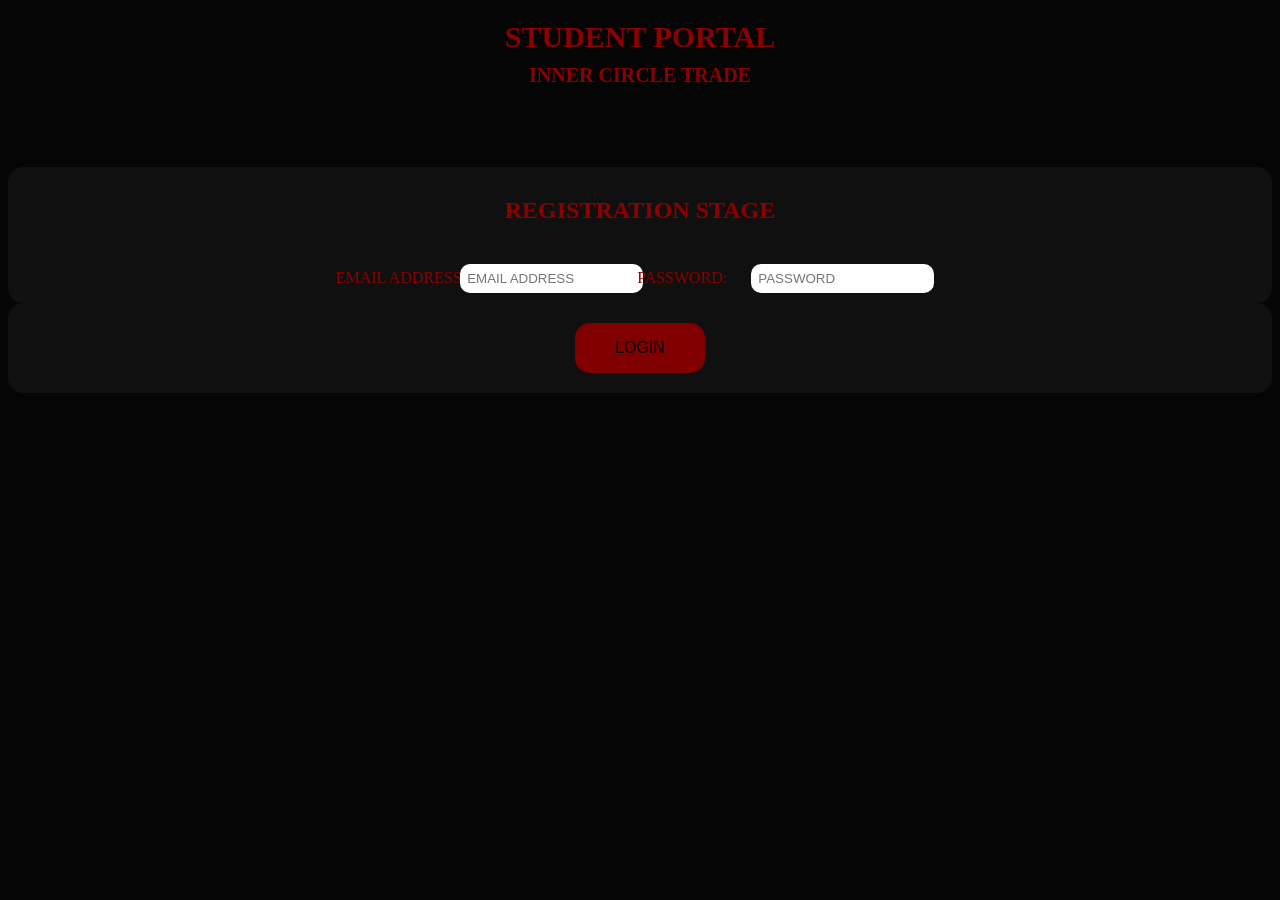
<file: index.html>
<!DOCTYPE html>

<html>
<head>
  <meta name="viewport" content="width=device-width, initial-scale=1.0">
  <title>STUDENT PORTAL</title>
  <link rel="stylesheet" href="ANIMSTYLE.css">
</head>
<body>
  <h1 class="first">
    STUDENT PORTAL
  </h1>
  <h2 class="second">INNER CIRCLE TRADE</h2>
  
  <div class = "seven">
    <h2 class="stage"><b>REGISTRATION STAGE</b></h2>
    <label class="third">EMAIL ADDRESS:</label>
    <input type = "email" placeholder="EMAIL ADDRESS" class ="forth">
    <label class= "fifth">PASSWORD:</label>
    <input type = "pass" placeholder="PASSWORD"class ="six">
  </div>
  <div class="div">
  <a href="presentation.html"><button class= "next">LOGIN</button></a>
  </div>
 
</body>
</html>
</file>
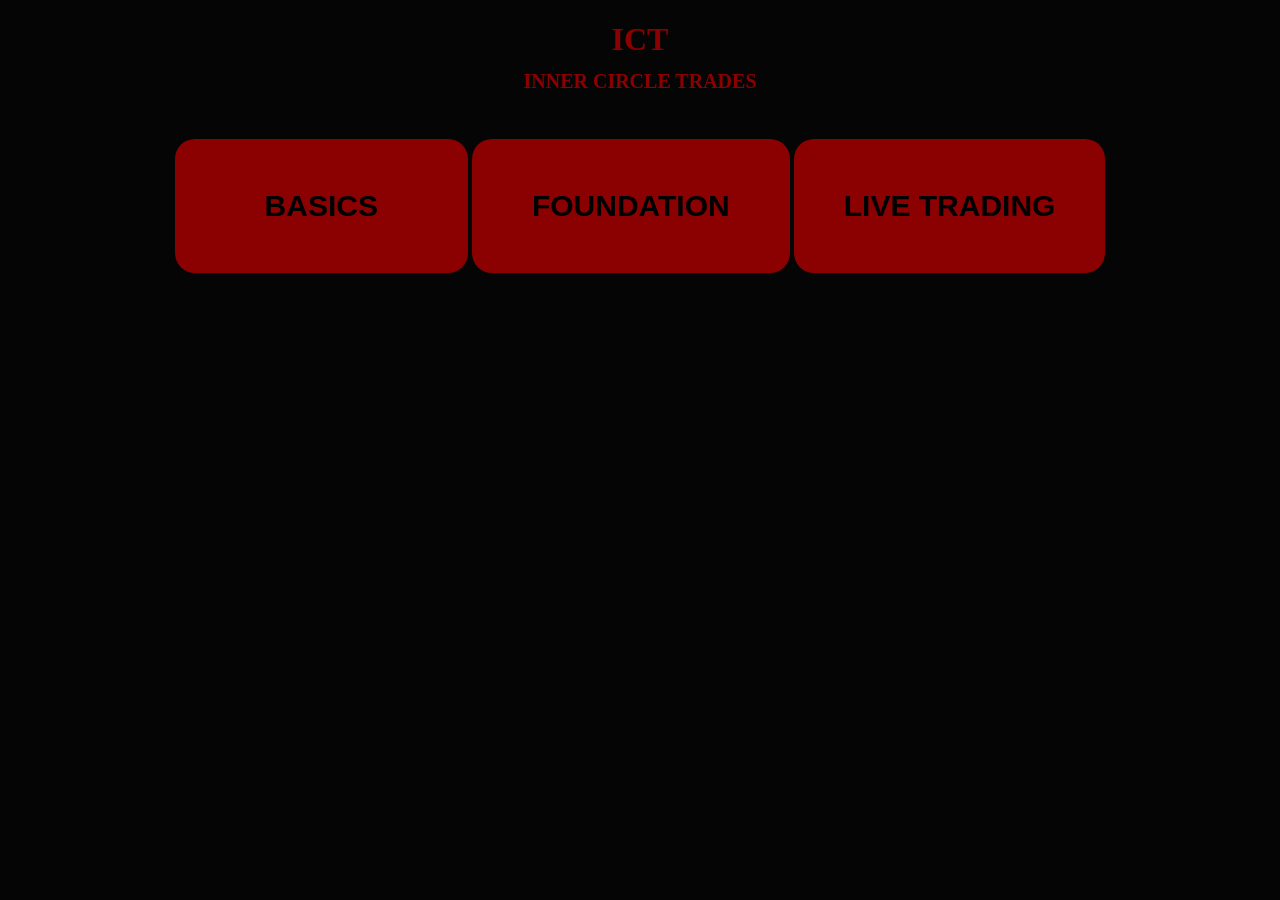
<file: presentation.html>
<!DOCTYPE html>
<html>
<head>
    <title><b>ICT</b></title>
    <link rel="stylesheet" href="ANIMSTYLE.css">
    <meta name="viewport" content="width=device-width, initial-scale=1.0">
</head>
<body style="background-color: #050505; text-align: center;">
    <h1 class="h1"><b>ICT</b></h1>
    <h2 class="h2"><b>INNER CIRCLE TRADES</b></h2>
    
    <a><button class="button"><b>BASICS</b></button></a>
     <a><button class="button2"><b>FOUNDATION</b></button></a>
    <a><button class="button3"><b>LIVE TRADING</b></button></a>

    

    </body>
</html>
</file>
<file: ANIMSTYLE.css>
.first {
  color: darkred;
  font-size: 30px;
  text-align: center;
}
body {
  background-color: #050505;
  text-align: center;
}
.second {
  color: darkred;
  font-size: 20px;
  text-align: center;
  margin-top: -10px;
}
.third {
  color: darkred;
  margin-top: -100px;
  margin-left: -10px;
}
.forth {
  color: darkred;
  padding: 7px;
  border-radius: 10px;
  margin-left: -10px;
  margin-top: 20px;
  border: darkred;
}
.fifth {
  color: darkred;
  margin-left: -10px;
  margin-bottom: 100px;
}
.six {
  color: darkred;
  padding: 7px;
  border-radius: 10px;
  margin-left: 20px;
  margin-top: 17px;
  border: darkred;
}
.seven {
  margin-bottom: 100px;
  margin-top: 80px;
  background-color: #101010;
  border-radius: 15px;
  padding: 10px;
}

.stage {
  color: darkred !important;
  text-align: center;
  margin-bottom: 20px;
}
.div {
  text-align: center;
  margin-top: -100px;
  background-color: #101010;
  padding: 20px;
  border-radius: 15px;
}
.next {
  background-color: maroon;
  padding-right: 30px;
  padding: 16px;
  padding-right: 40px;
  padding-left: 40px;
  border: none;
  border-radius: 15px;
  font-size: 16px;
}


.h1 {
  color: darkred;
  text-align: center;
}
.h2 {
  color: darkred;
  text-align: center;
  font-size: 20px;
  margin-top: -10px;
}

.button {
  background-color: darkred;
  padding: 50px;
  padding-right: 90px;
  padding-left: 90px;
  border: none;
  border-radius: 20px;
  font-size: 30px;
}
.button2 {
  background-color: darkred;
  padding: 50px;
  padding-right: 60px;
  padding-left: 60px;
  border: none;
  border-radius: 20px;
  margin-top: 30px;
  font-size: 30px;
}
.button3 {
  background-color: darkred;
  padding: 50px;
  padding-right: 50px;
  padding-left: 50px;
  border: none;
  border-radius: 20px;
  margin-top: 30px;
  font-size: 30px;
}
</file>
